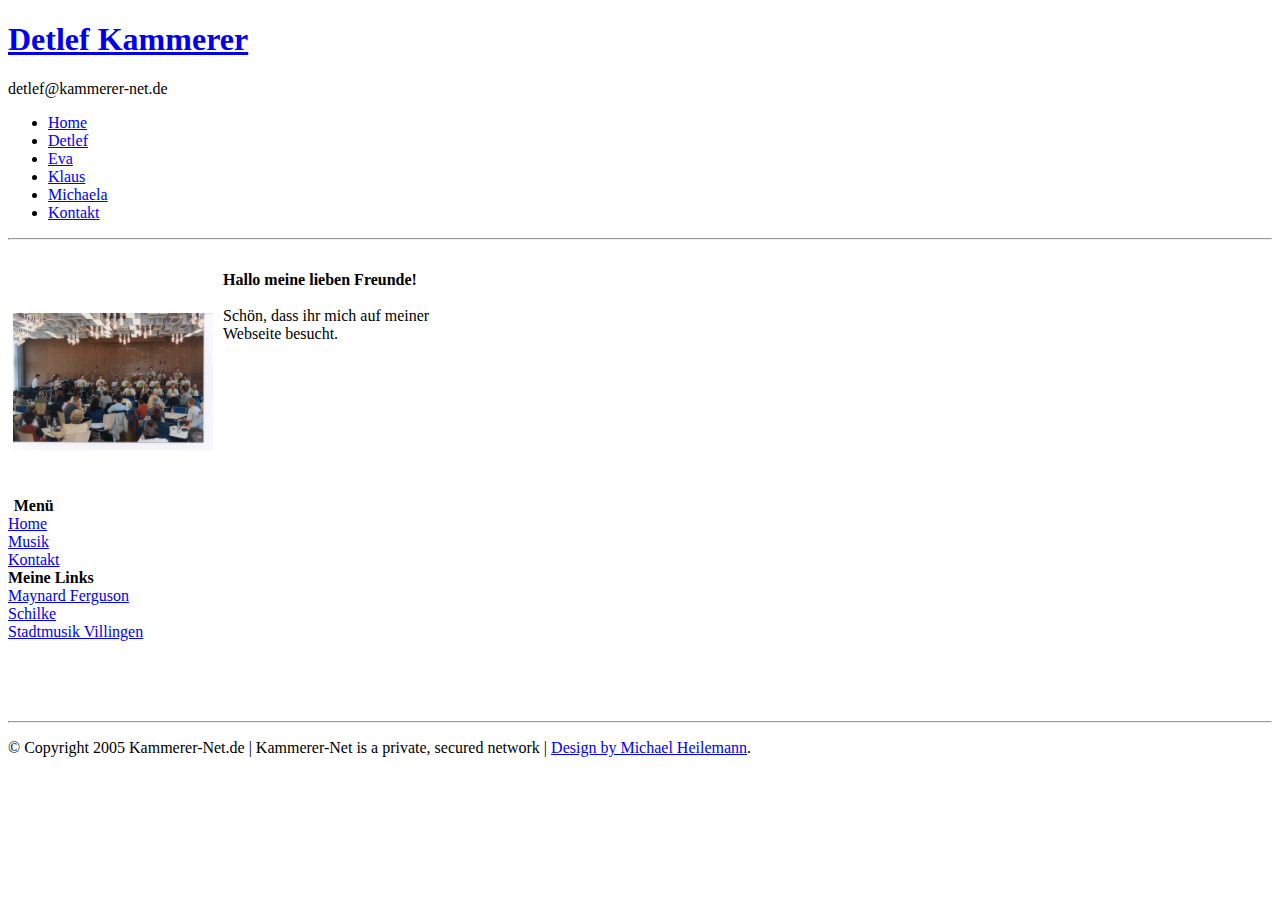
<file: bla/dk/index.htm>
<!DOCTYPE HTML PUBLIC "-//W3C//DTD HTML 4.01 Transitional//EN" "http://www.w3.org/TR/html4/loose.dtd">

<html>

<head>
  <title>Kammerer-Net.de - Home</title>

  <meta name="description" content="Kammerer-Net.de - connected everywhere" />
  <meta name="keywords" content="knet,kammerer,kammerer-net,detlef,eva,klaus,michaela" />
  <meta name="robots" content="index, follow" />
  <link rel="shortcut icon" href="https://www.kammerer-net.de/images/favicon.ico" />
  <meta http-equiv="Content-Type" content="text/html; charset=iso-8859-1" />
  <link rel="stylesheet" href="https://www.kammerer-net.de/css/dk_css.css" type="text/css" />
  <link rel="shortcut icon" href="https://www.kammerer-net.de/images/favicon.ico" />
</head>

<body id="div-home">

<div id="page" class="narrow">

<div id="header" onclick="location.href='https://www.kammerer-net.de';"

 style="cursor: pointer;">

<div id="headerimg">

<h1><a href="https://www.kammerer-net.de/" title="[K N E T]">Detlef

Kammerer</a></h1>

<div class="description">detlef@kammerer-net.de</div>

<div id="subheader">

<div id="navcontainer">

<ul id="navlist">

  <li class="active"><a href="https://www.kammerer-net.de/index.htm" onmouseover="setstatus('Home'); return true" onmouseout="setstatus('');return true" class="images">Home</a></li>
  <li><a href="https://www.kammerer-net.de/dk" onmouseover="setstatus('Detlef'); return true" onmouseout="setstatus('');return true" class="images" id="current">Detlef</a></li>
  <li><a href="https://www.kammerer-net.de/ek" onmouseover="setstatus('Eva'); return true" onmouseout="setstatus('');return true" class="images">Eva</a></li>
  <li><a href="https://www.kammerer-net.de/kk" onmouseover="setstatus('Klaus'); return true" onmouseout="setstatus('');return true" class="images">Klaus</a></li>
  <li><a href="https://www.kammerer-net.de/mk" onmouseover="setstatus('Michaela'); return true" onmouseout="setstatus('');return true" class="images">Michaela</a></li>
  <li><a href="https://www.kammerer-net.de/kontakt.htm" onmouseover="setstatus('Kontakt'); return true" onmouseout="setstatus('');return true" class="images">Kontakt</a></li>

</ul>

</div>
</div>
</div>
</div>

<hr />

<div id="content" class="narrowcolumn">

<table class="blog" cellpadding="0" cellspacing="0">

  <tbody>

    <tr>

      <td valign="top">

      <div><!-- Inhalt --> <br />

      <table style="width: 446px; height: 231px;" border="0"

 cellpadding="5" cellspacing="0">

        <tbody>

          <tr>

            <td><a href="18-2.jpg"><img

 style="border: 0px solid ; width: 200px; height: 137px;" alt="18-2"

 src="18-2.jpg" /></a><br />

            </td>

            <td valign="top"><b>Hallo meine lieben Freunde!</b><br />

            <br />

            <div style="text-align: left;">Sch&ouml;n, dass ihr mich

auf meiner Webseite besucht.<br />

            </div>

            </td>

          </tr>

        </tbody>

      </table>

      </div>

      </td>

    </tr>

  </tbody>

</table>

</div>

<div id="sidebar"><!-- 1 -->

<table class="moduletable" cellpadding="0" cellspacing="0">

  <tbody>

    <tr>

      <th valign="top">Men&uuml;</th>

    </tr>

    <tr>

      <td>

      <table border="0" cellpadding="0" cellspacing="0" width="100%">

        <tbody>

          <tr align="left">

            <td><a href="index.htm" class="mainlevel" id="active_menu">Home</a></td>

          </tr>

          <tr align="left">

            <td><a href="musik.htm" class="mainlevel" id="active_menu">Musik</a></td>

          </tr>

          <tr align="left">

            <td><a href="kontakt.htm" class="mainlevel">Kontakt</a></td>

          </tr>

        </tbody>

      </table>

      </td>

    </tr>

  </tbody>

</table>

<table class="moduletable" cellpadding="0" cellspacing="0">

  <tbody>

    <tr>

      <th valign="top">Meine Links</th>

    </tr>

  </tbody>

</table>

<table border="0" cellpadding="0" cellspacing="0" width="100%">

  <tbody>

    <tr align="left">

      <td><a href="http://maynard.ferguson.net" target="_blank"

 class="mainlevel" id="active_menu">Maynard Ferguson</a></td>

    </tr>

    <tr align="left">

      <td><a href="http://www.schilkemusic.com" target="_blank"

 class="mainlevel">Schilke</a></td>

    </tr>

    <tr align="left">

      <td><a href="http://www.stadtmusik-villingen.de" target="_blank"

 class="mainlevel" id="active_menu">Stadtmusik Villingen</a></td>

    </tr>

  </tbody>

</table>

<br />
<br />
<br />
<br />
</div>

<hr />

<div id="footer">

<p>&copy; Copyright 2005 Kammerer-Net.de | Kammerer-Net is a private,

secured network | <a href="http://binarybonsai.com/kubrick/">Design by

Michael Heilemann</a>.</p>

</div>

</div>

</body>

</html>
</file>
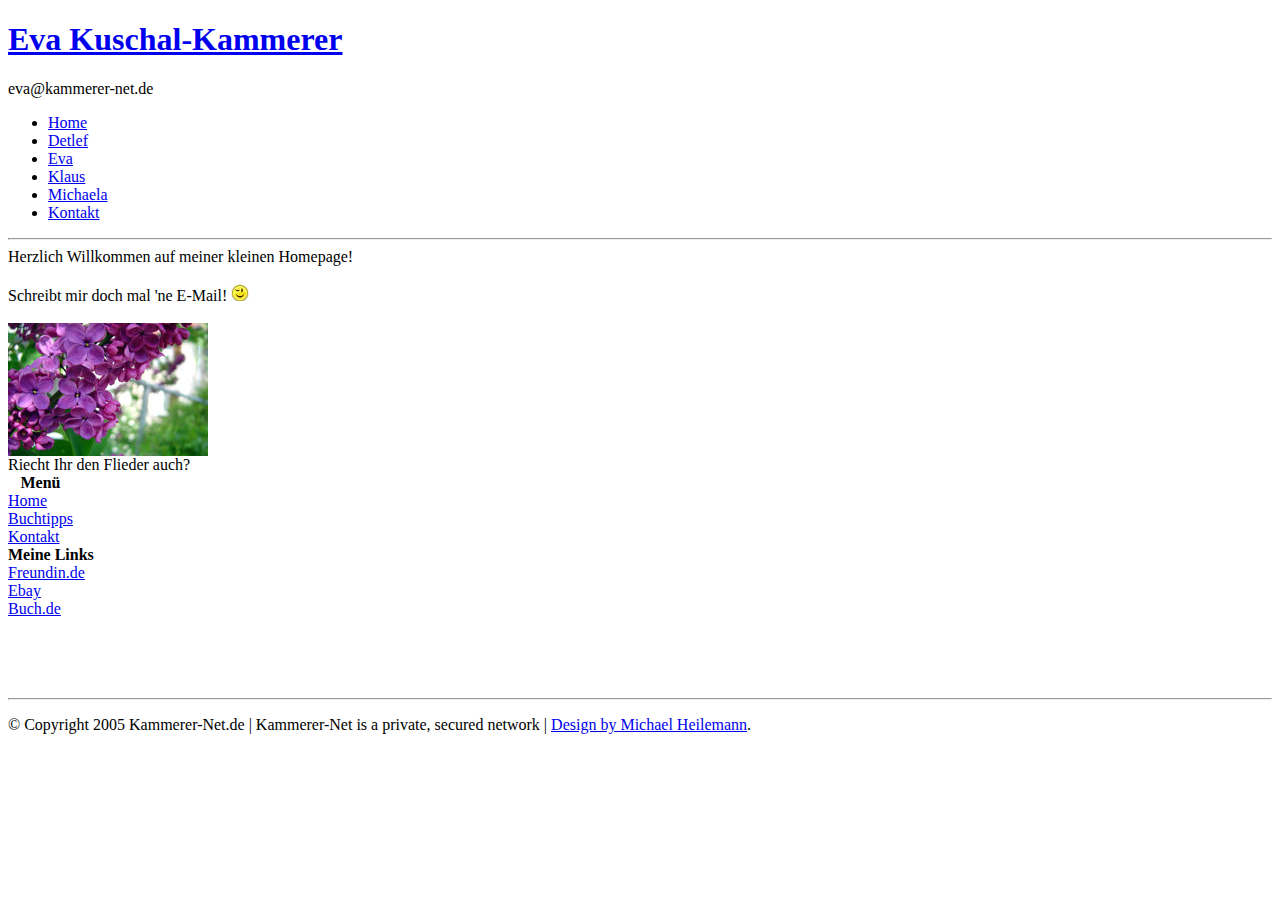
<file: bla/ek/index.htm>
<!DOCTYPE HTML PUBLIC "-//W3C//DTD HTML 4.01 Transitional//EN" "http://www.w3.org/TR/html4/loose.dtd">



<html>

<head>

<title>Kammerer-Net.de - Home</title>



<meta name="description" content="Kammerer-Net.de - connected everywhere">

<meta name="keywords" content="knet,kammerer,kammerer-net,detlef,eva,klaus,michaela">

<meta name="robots" content="index, follow">

<link rel="shortcut icon" href="https://www.kammerer-net.de/images/favicon.ico">

<meta http-equiv="Content-Type" content="text/html; charset=iso-8859-1">

<link rel="stylesheet" href="https://www.kammerer-net.de/css/ek_css.css" type="text/css">

<link rel="shortcut icon" href="https://www.kammerer-net.de/images/favicon.ico">

</head>



<body id="body-home">

<div id="page" class="narrow">



<div id="header" onclick="location.href='https://www.kammerer-net.de';" style="cursor: pointer;">

<div id="headerimg">



<h1><a href="https://www.kammerer-net.de/" title="[K N E T]">Eva Kuschal-Kammerer</a></h1>

<div class="description">eva@kammerer-net.de</div>

<div id="subheader">

<div id="navcontainer">

<ul id="navlist">

<li class="active"><a href="https://www.kammerer-net.de/index.htm" onmouseover="setstatus('Home'); return true" onmouseout="setstatus('');return true" class="images">Home</a></li>



<li><a href="https://www.kammerer-net.de/dk" onmouseover="setstatus('Detlef'); return true" onmouseout="setstatus('');return true" class="images">Detlef</a></li>



<li><a href="https://www.kammerer-net.de/ek" onmouseover="setstatus('Eva'); return true" onmouseout="setstatus('');return true" class="images" id="current">Eva</a></li>



<li><a href="https://www.kammerer-net.de/kk" onmouseover="setstatus('Klaus'); return true" onmouseout="setstatus('');return true" class="images">Klaus</a></li>



<li><a href="https://www.kammerer-net.de/mk" onmouseover="setstatus('Michaela'); return true" onmouseout="setstatus('');return true" class="images">Michaela</a></li>



<li><a href="https://www.kammerer-net.de/kontakt.htm" onmouseover="setstatus('Kontakt'); return true" onmouseout="setstatus('');return true" class="images">Kontakt</a></li>



</ul>

</div>

</div>

</div>

</div>



<hr>



<div id="content" class="narrowcolumn">



<table class="blog" cellpadding="0" cellspacing="0"><tbody><tr><td valign="top"><div>



<!-- 01-05.htm

<table class="contentpaneopen">

<tbody><tr>

<td class="contentheading" width="100%">Neues Design</td>

</tr>

</tbody></table>

<table class="contentpaneopen"><tbody>

<tr>

<td colspan="2" class="createdate" valign="top">Montag, 21. März 2005</td>

</tr>

<tr>

<td colspan="2" valign="top">Endlich ist das neue KNET-Design veröffentlicht!<br></td>

</tr>

<tr>

<td colspan="2" align="left">

<a href="../nachrichten/01-05.htm" class="readon">mehr &#8230;</a></td>

</tr>

</tbody></table>

01-05.htm -->



Herzlich Willkommen auf meiner kleinen Homepage!<br><br>

Schreibt mir doch mal 'ne E-Mail!&nbsp;<img src="smiley.jpg" border="0">

<br><br>

<img src="flder.jpg" border="0"><br>Riecht Ihr den Flieder auch?



</div></td></tr></tbody></table>

</div>





<!-- Sidebar -->





<div id="sidebar">



<div id="subnavcontainer">

</div>





<!-- 1 -->



<table class="moduletable" cellpadding="0" cellspacing="0">

<tbody><tr><th valign="top">Men&uuml;</th>

</tr>



<tr>

<td>

<table border="0" cellpadding="0" cellspacing="0" width="100%">

<tbody>

<tr align="left"><td><a href="index.htm" class="mainlevel" id="active_menu">Home</a></td></tr>



<tr align="left"><td><a href="buchtipps.htm" class="mainlevel" id="active_menu">Buchtipps</a></td></tr>



<tr align="left"><td><a href="kontakt.htm" class="mainlevel">Kontakt</a></td></tr>



</tbody></table></td>

</tr>

</tbody></table>


<table class="moduletable" cellpadding="0" cellspacing="0">

<tbody><tr><th valign="top">Meine Links</th>

</tr>

<table border="0" cellpadding="0" cellspacing="0" width="100%">

<tbody>

<tr align="left"><td><a href="http://www.freundin.de" class="mainlevel" id="active_menu">Freundin.de</a></td></tr>



<tr align="left"><td><a href="http://www.ebay.de" class="mainlevel">Ebay</a></td></tr>



<tr align="left"><td><a href="http://www.buch.de" class="mainlevel">Buch.de</a></td></tr>

</tbody></table>

</tbody></table>



<br><br><br><br>




</div>

<hr>

<div id="footer">

<p>&copy; Copyright 2005 Kammerer-Net.de | Kammerer-Net is a private, secured network | <a href="http://binarybonsai.com/kubrick/">Design by Michael Heilemann</a>.</p>

</div>

</div>

</body></html>
</file>
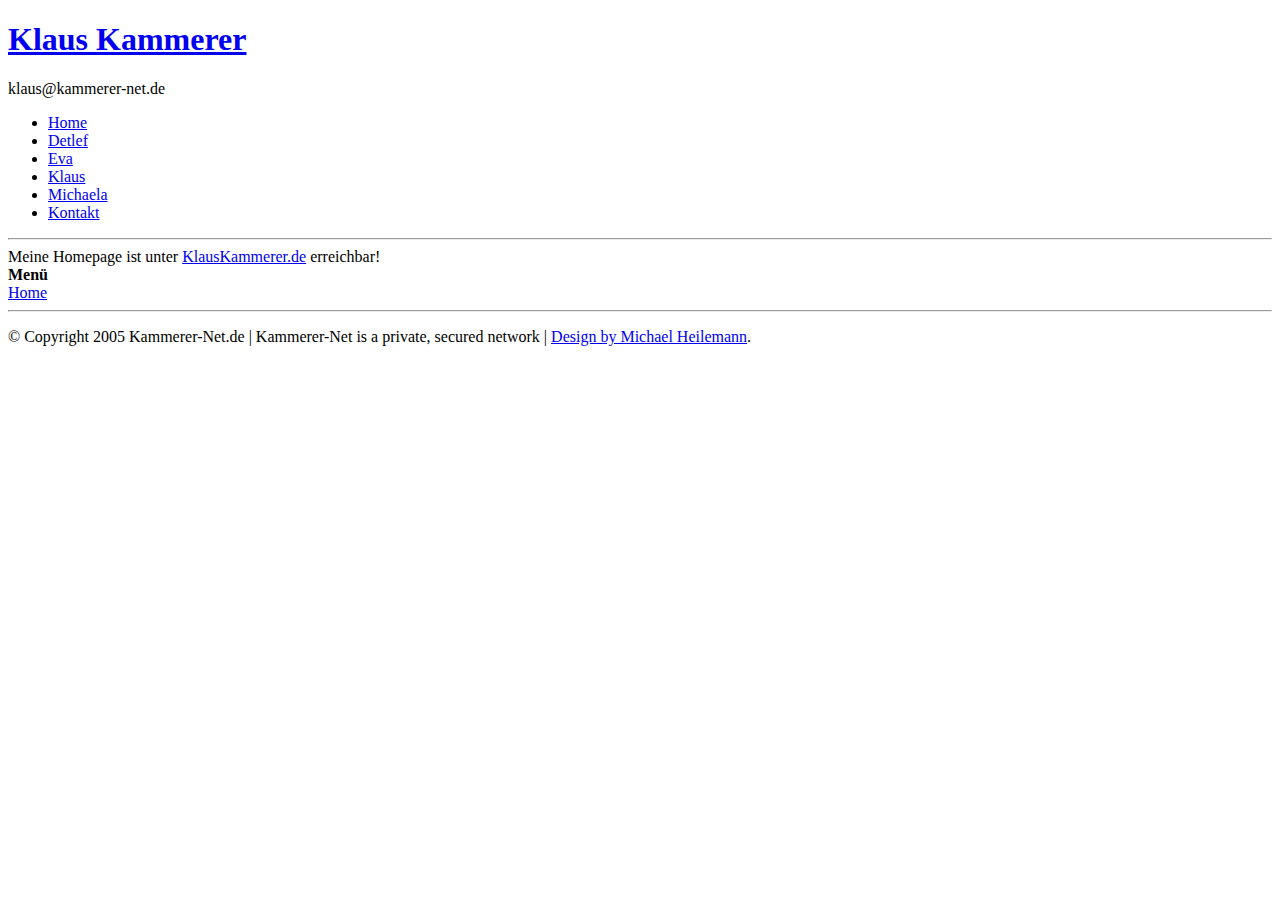
<file: bla/kk/index.htm>
<!DOCTYPE HTML PUBLIC "-//W3C//DTD HTML 4.01 Transitional//EN" "http://www.w3.org/TR/html4/loose.dtd">

<html>
<head>
<title>Klaus.Kammerer-Net.de - Home</title>

<meta name="description" content="Kammerer-Net.de - connected everywhere">
<meta name="keywords" content="knet,kammerer,kammerer-net,detlef,eva,klaus,michaela">
<meta name="robots" content="index, follow">
<link rel="shortcut icon" href="https://www.kammerer-net.de/images/favicon.ico">
<meta http-equiv="Content-Type" content="text/html; charset=iso-8859-1">
<link rel="stylesheet" href="https://www.kammerer-net.de/css/kk_css.css" type="text/css">
<link rel="shortcut icon" href="https://www.kammerer-net.de/images/favicon.ico">
</head>

<body id="body-home">
<div id="page" class="narrow">

<div id="header" onclick="location.href='https://www.kammerer-net.de';" style="cursor: pointer;">
<div id="headerimg">

<h1><a href="https://www.kammerer-net.de/" title="[K N E T]">Klaus Kammerer</a></h1>
<div class="description">klaus@kammerer-net.de</div>
<div id="subheader">
<div id="navcontainer">
<ul id="navlist">
<li class="active"><a href="https://www.kammerer-net.de/index.htm" onmouseover="setstatus('Home'); return true" onmouseout="setstatus('');return true" class="images">Home</a></li>

<li><a href="https://www.kammerer-net.de/dk" onmouseover="setstatus('Detlef'); return true" onmouseout="setstatus('');return true" class="images">Detlef</a></li>

<li><a href="https://www.kammerer-net.de/ek" onmouseover="setstatus('Eva'); return true" onmouseout="setstatus('');return true" class="images">Eva</a></li>

<li><a href="https://www.kammerer-net.de/kk" onmouseover="setstatus('Klaus'); return true" onmouseout="setstatus('');return true" class="images" id="current">Klaus</a></li>

<li><a href="https://www.kammerer-net.de/mk" onmouseover="setstatus('Michaela'); return true" onmouseout="setstatus('');return true" class="images">Michaela</a></li>

<li><a href="https://www.kammerer-net.de/kontakt.htm" onmouseover="setstatus('Kontakt'); return true" onmouseout="setstatus('');return true" class="images">Kontakt</a></li>

</ul>
</div>
</div>
</div>
</div>

<hr>

<div id="content" class="narrowcolumn">

<table class="blog" cellpadding="0" cellspacing="0"><tbody><tr><td valign="top"><div>

Meine Homepage ist unter <a href="http://www.klauskammerer.de">KlausKammerer.de</a> erreichbar!<br>
</div></td></tr></tbody></table>
</div>


<!-- Sidebar -->


<div id="sidebar">

<div id="subnavcontainer">
</div>


<!-- 1 -->

<table class="moduletable" cellpadding="0" cellspacing="0">
<tbody><tr><th valign="top">Men&uuml;</th>
</tr>

<tr>
<td>
<table border="0" cellpadding="0" cellspacing="0" width="100%">
<tbody>
<tr align="left"><td><a href="index.htm" class="mainlevel" id="active_menu">Home</a></td></tr>
</tbody></table></td>
</tr>
</tbody></table>

</div>
<hr>
<div id="footer">
<p>&copy; Copyright 2005 Kammerer-Net.de | Kammerer-Net is a private, secured network | <a href="http://binarybonsai.com/kubrick/">Design by Michael Heilemann</a>.</p>
</div>
</div>
</body></html>
</file>
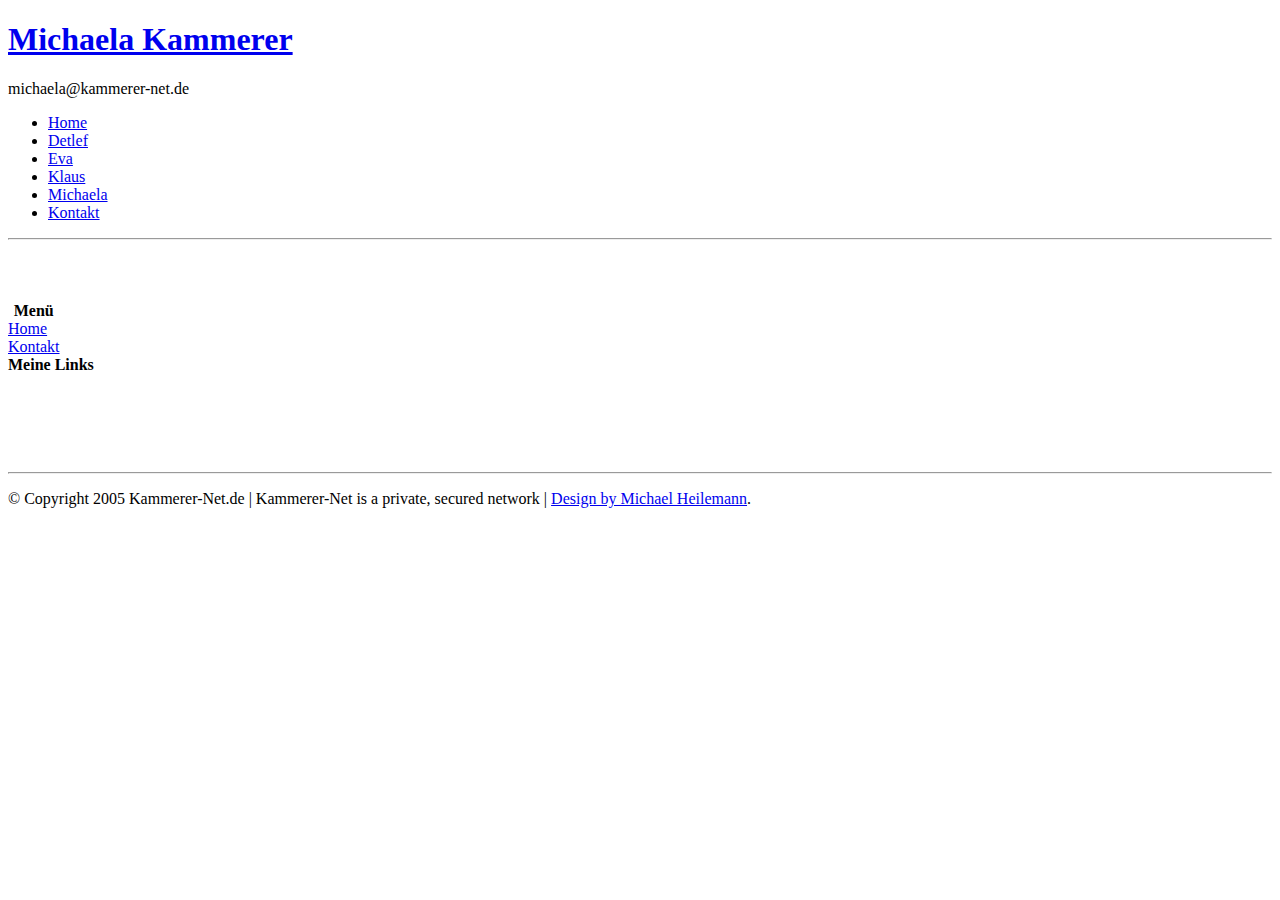
<file: bla/mk/index.htm>
<!DOCTYPE HTML PUBLIC "-//W3C//DTD HTML 4.01 Transitional//EN" "http://www.w3.org/TR/html4/loose.dtd">



<html>

<head>

<title>Michaela.Kammerer-Net.de - Home</title>



<meta name="description" content="Kammerer-Net.de - connected everywhere">

<meta name="keywords" content="knet,kammerer,kammerer-net,detlef,eva,klaus,michaela">

<meta name="robots" content="index, follow">

<link rel="shortcut icon" href="https://www.kammerer-net.de/images/favicon.ico">

<meta http-equiv="Content-Type" content="text/html; charset=iso-8859-1">

<link rel="stylesheet" href="https://www.kammerer-net.de/css/mk_css.css" type="text/css">

<link rel="shortcut icon" href="https://www.kammerer-net.de/images/favicon.ico">

</head>



<body id="body-home">

<div id="page" class="narrow">



<div id="header" onclick="location.href='https://www.kammerer-net.de';" style="cursor: pointer;">

<div id="headerimg">



<h1><a href="https://www.kammerer-net.de/" title="[K N E T]">Michaela Kammerer</a></h1>

<div class="description">michaela@kammerer-net.de</div>

<div id="subheader">

<div id="navcontainer">

<ul id="navlist">

<li><a href="https://www.kammerer-net.de/index.htm" onmouseover="setstatus('Home'); return true" onmouseout="setstatus('');return true" class="images">Home</a></li>



<li><a href="https://www.kammerer-net.de/dk" onmouseover="setstatus('Detlef'); return true" onmouseout="setstatus('');return true" class="images">Detlef</a></li>



<li><a href="https://www.kammerer-net.de/ek" onmouseover="setstatus('Eva'); return true" onmouseout="setstatus('');return true" class="images">Eva</a></li>



<li><a href="https://www.kammerer-net.de/kk" onmouseover="setstatus('Klaus'); return true" onmouseout="setstatus('');return true" class="images">Klaus</a></li>



<li class="active"><a href="https://www.kammerer-net.de/mk" onmouseover="setstatus('Michaela'); return true" onmouseout="setstatus('');return true" class="images" id="current">Michaela</a></li>



<li><a href="https://www.kammerer-net.de/kontakt.htm" onmouseover="setstatus('Kontakt'); return true" onmouseout="setstatus('');return true" class="images">Kontakt</a></li>



</ul>

</div>

</div>

</div>

</div>



<hr>



<div id="content" class="narrowcolumn">



<table class="blog" cellpadding="0" cellspacing="0"><tbody><tr><td valign="top"><div>

<br />

<br><br>

</div></td></tr></tbody></table>

</div>





<!-- Sidebar -->





<div id="sidebar">



<div id="subnavcontainer">

</div>





<!-- 1 -->



<table class="moduletable" cellpadding="0" cellspacing="0">

<tbody><tr><th valign="top">Men&uuml;</th>

</tr>



<tr>

<td>

<table border="0" cellpadding="0" cellspacing="0" width="100%">

<tbody>

<tr align="left"><td><a href="index.htm" class="mainlevel" id="active_menu">Home</a></td></tr>



<tr align="left"><td><a href="kontakt.htm" class="mainlevel">Kontakt</a></td></tr>



</tbody></table></td>

</tr>

</tbody></table>


<table class="moduletable" cellpadding="0" cellspacing="0">

<tbody><tr><th valign="top">Meine Links</th>

</tr>

<table border="0" cellpadding="0" cellspacing="0" width="100%">

<tbody>

<tr align="left"><td>&nbsp;</td></tr>



</tbody></table>

</tbody></table>



<br><br><br><br>

</div>

<hr>

<div id="footer">

<p>&copy; Copyright 2005 Kammerer-Net.de | Kammerer-Net is a private, secured network | <a href="http://binarybonsai.com/kubrick/">Design by Michael Heilemann</a>.</p>

</div>

</div>

</body></html>
</file>
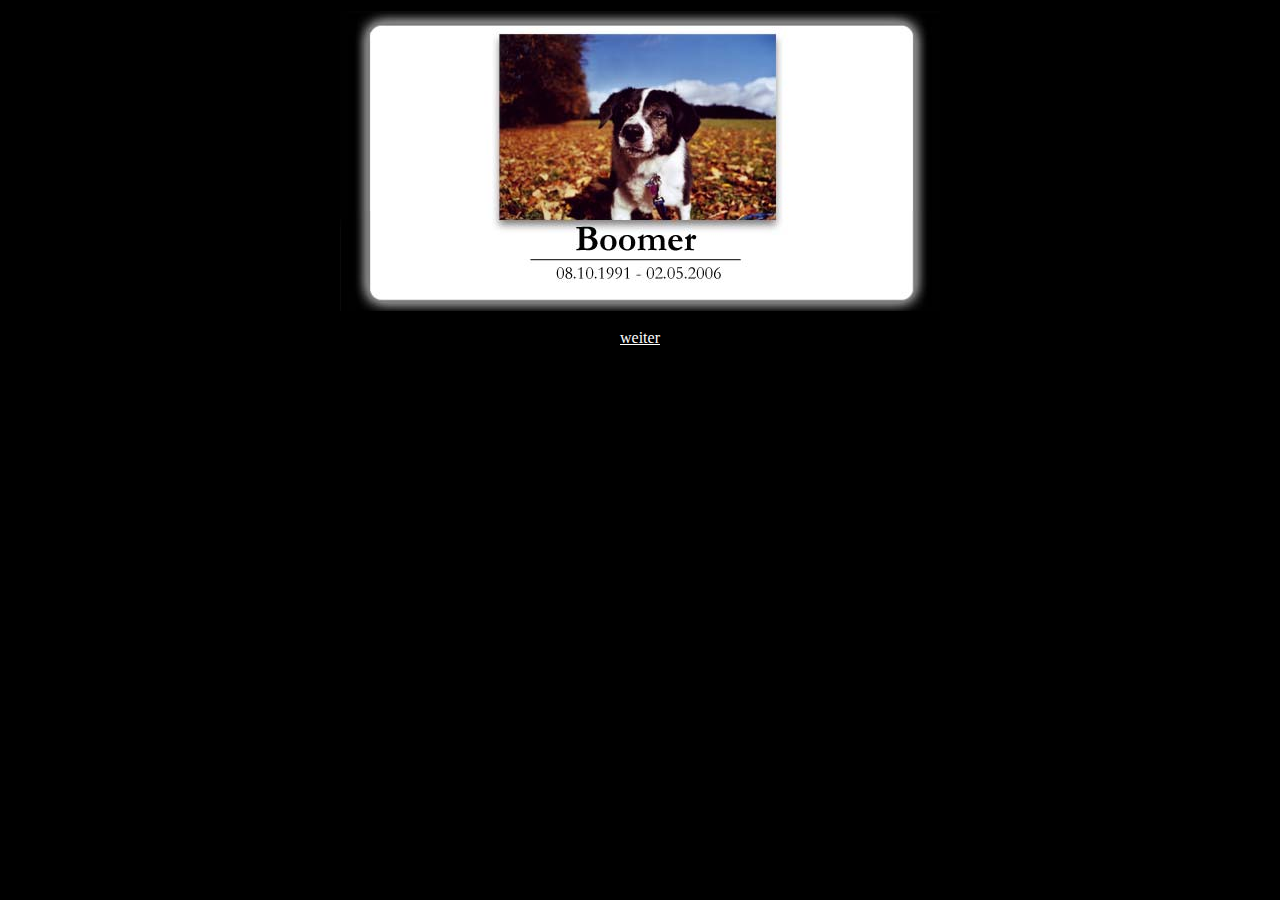
<file: bla/index_old.htm>
<!DOCTYPE HTML PUBLIC "-//W3C//DTD HTML 4.01 Transitional//EN" "http://www.w3.org/TR/html4/loose.dtd">
<html>
<head>
	<title>Kammerer-Net.de - Boomer</title>
	<meta http-equiv="Content-Type" content="text/html; charset=iso-8859-1">
</head>
<body bgcolor="#000000" text="#FFFFFF" link="#FFFFFF" vlink="#FFFFFF" alink="#FFFFFF">
<table width="100%" border="0">
<tr>
<td align="center" valign="middle"><img src="boomer.jpg" border="0" alt="Boomer"><br><br><a href="index.htm">weiter</a></td>
</tr>
</table>
</body>
</html>
</file>
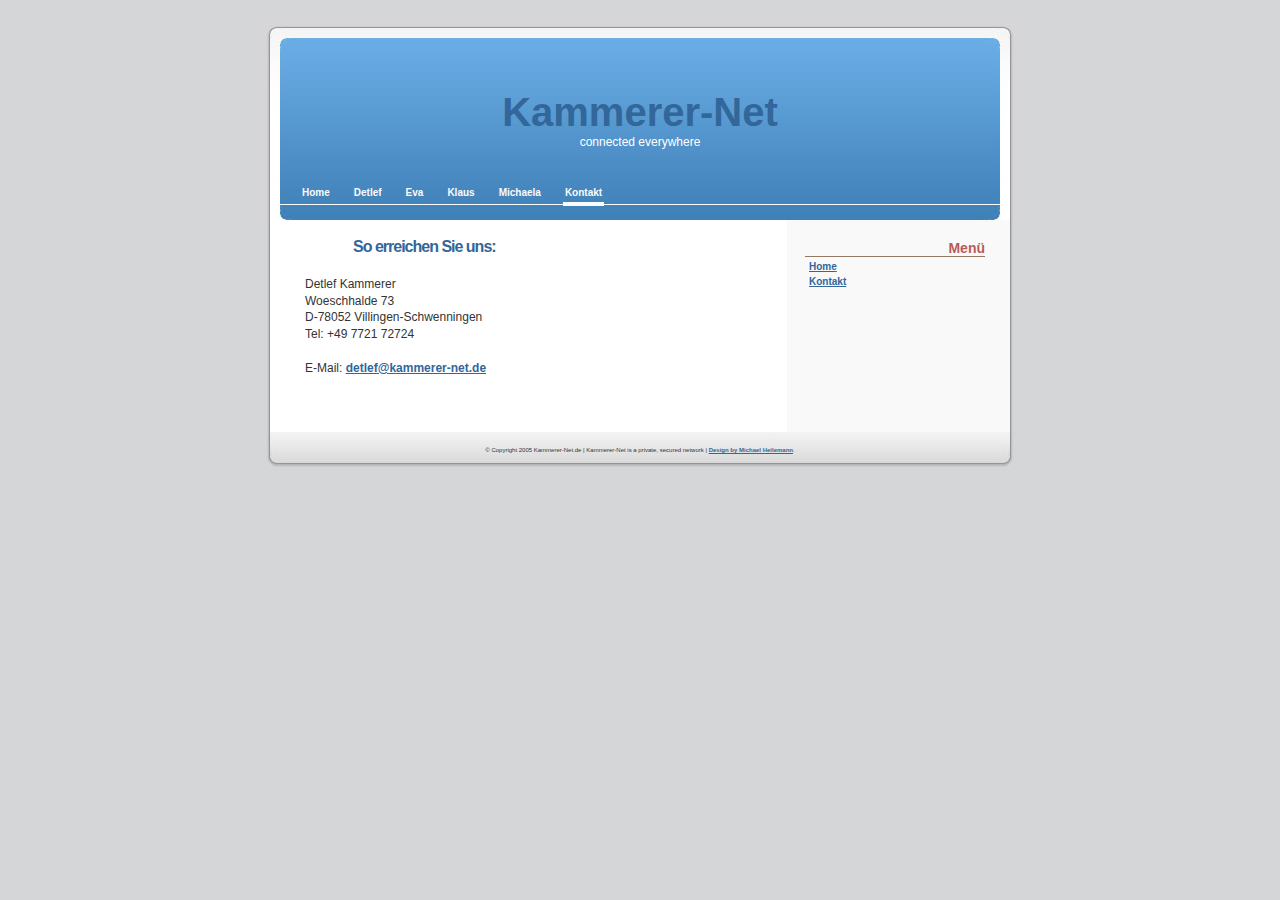
<file: bla/kontakt.htm>
<!DOCTYPE HTML PUBLIC "-//W3C//DTD HTML 4.01 Transitional//EN" "http://www.w3.org/TR/html4/loose.dtd">

<html>
<head>
<title>Kammerer-Net.de - Kontakt</title>

<meta name="description" content="Kammerer-Net.de - connected everywhere">
<meta name="keywords" content="knet,kammerer,kammerer-net,detlef,eva,klaus,michaela">
<meta name="robots" content="index, follow">
<link rel="shortcut icon" href="images/favicon.ico">
<meta http-equiv="Content-Type" content="text/html; charset=iso-8859-1">
<link rel="stylesheet" href="css/root_css.css" type="text/css">
<link rel="shortcut icon" href="images/favicon.ico">
</head>

<body id="body-home">
<div id="page" class="narrow">

<div id="header" onclick="location.href='http://www.kammerer-net.de';" style="cursor: pointer;">
<div id="headerimg">

<h1><a href="http://www.kammerer-net.de/" title="[K N E T]">Kammerer-Net</a></h1>
<div class="description">connected everywhere</div>
<div id="subheader">
<div id="navcontainer">
<ul id="navlist">
<li class="active"><a href="index.htm" onmouseover="setstatus('Home'); return true" onmouseout="setstatus('');return true" class="images">Home</a></li>
<li><a href="http://www.kammerer-net.de/dk" onmouseover="setstatus('Detlef'); return true" onmouseout="setstatus('');return true" class="images">Detlef</a></li>
<li><a href="http://www.kammerer-net.de/ek" onmouseover="setstatus('Eva'); return true" onmouseout="setstatus('');return true" class="images">Eva</a></li>
<li><a href="http://www.kammerer-net.de/kk" onmouseover="setstatus('Klaus'); return true" onmouseout="setstatus('');return true" class="images">Klaus</a></li>
<li><a href="http://www.kammerer-net.de/mk" onmouseover="setstatus('Michaela'); return true" onmouseout="setstatus('');return true" class="images">Michaela</a></li>
<li><a href="kontakt.htm" onmouseover="setstatus('Kontakt'); return true" onmouseout="setstatus('');return true" class="images" id="current">Kontakt</a></li>

</ul>
</div>
</div>
</div>
</div>

<hr>

<div id="content" class="narrowcolumn">

<table class="blog" cellpadding="0" cellspacing="0">
<tbody><tr><td valign="top"><div>

<table class="contentpaneopen">
<tbody><tr>
<td class="contentheading" width="100%">So erreichen Sie uns:</td>
</tr>
</tbody></table>
</td></tr><tr><td valign="top"><br>

Detlef Kammerer<br>
Woeschhalde 73<br>
D-78052 Villingen-Schwenningen<br>
Tel: +49 7721 72724<br><br>

E-Mail: <script type="text/javascript">
<!--
var xname = "detlef";
var xendung = "kammerer-net.de";
document.write('\<a href=\"mailto:' + xname + '@' + xendung + '">');
document.write(xname + '@' + xendung + '</a>');
//-->
</script>

</div></td></tr></tbody></table>
</div>


<!-- Sidebar -->


<div id="sidebar">

<div id="subnavcontainer">
</div>


<!-- 1 -->

<table class="moduletable" cellpadding="0" cellspacing="0">
<tbody><tr><th valign="top">Men&uuml;</th>
</tr>

<tr>
<td>
<table border="0" cellpadding="0" cellspacing="0" width="100%">
<tbody>
<tr align="left"><td><a href="index.htm" class="mainlevel" id="active_menu">Home</a></td></tr>

<tr align="left"><td><a href="kontakt.htm" class="mainlevel">Kontakt</a></td></tr>

</tbody></table></td>
</tr>
</tbody></table>

<br><br><br><br><br><br><br>

<br><br><br><br>

</div>
<hr>
<div id="footer">
<p>&copy; Copyright 2005 Kammerer-Net.de | Kammerer-Net is a private, secured network | <a href="http://binarybonsai.com/kubrick/">Design by Michael Heilemann</a>.</p>
</div>
</div>
</body></html>
</file>
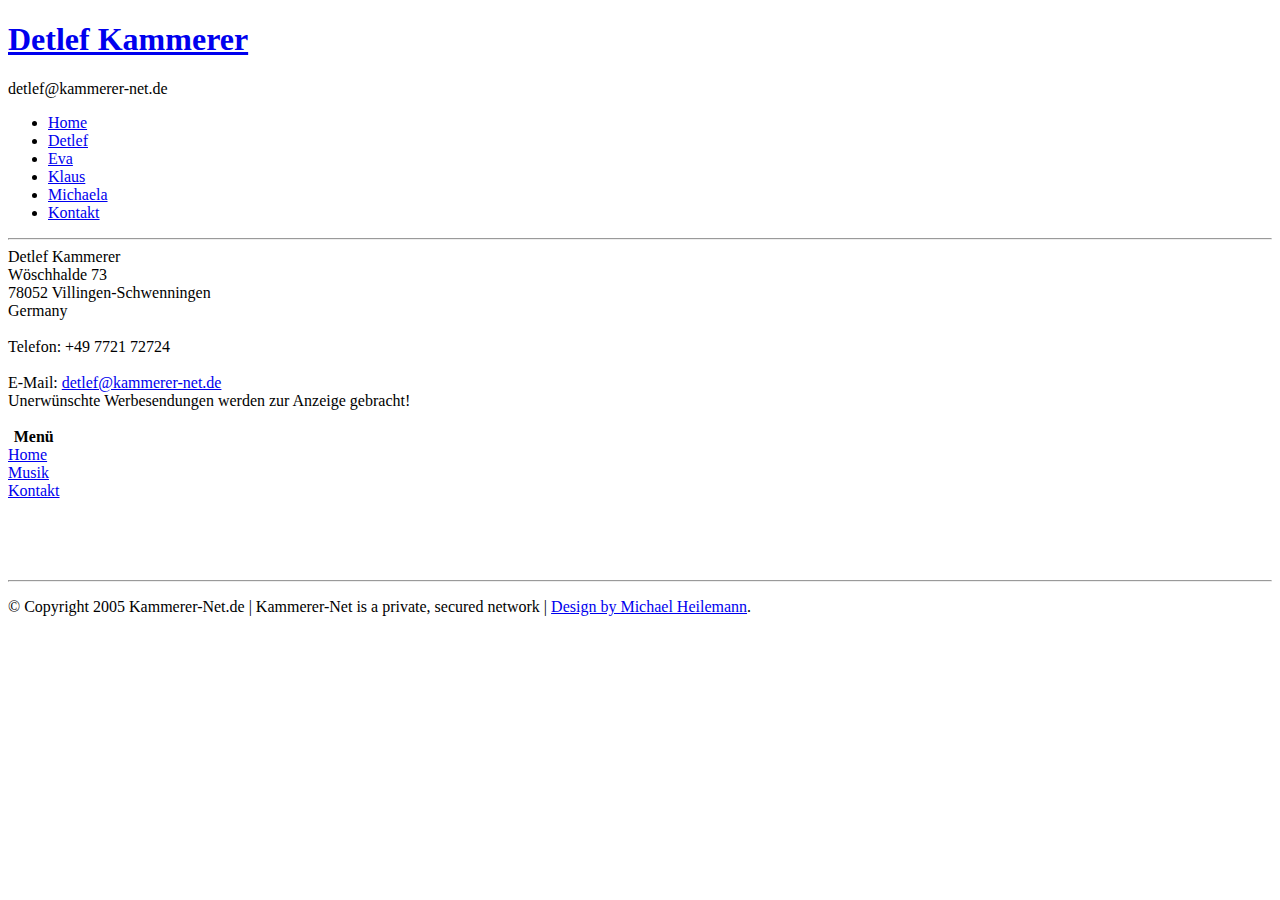
<file: bla/dk/kontakt.htm>
<!DOCTYPE HTML PUBLIC "-//W3C//DTD HTML 4.01 Transitional//EN" "http://www.w3.org/TR/html4/loose.dtd">

<html>
<head>
<title>Kammerer-Net.de - Home</title>

<meta name="description" content="Kammerer-Net.de - connected everywhere">
<meta name="keywords" content="knet,kammerer,kammerer-net,detlef,eva,klaus,michaela">
<meta name="robots" content="index, follow">
<link rel="shortcut icon" href="https://www.kammerer-net.de/images/favicon.ico">
<meta http-equiv="Content-Type" content="text/html; charset=iso-8859-1">
<link rel="stylesheet" href="https://www.kammerer-net.de/css/dk_css.css" type="text/css">
<link rel="shortcut icon" href="https://www.kammerer-net.de/images/favicon.ico">
</head>

<body id="body-home">
<div id="page" class="narrow">

<div id="header" onclick="location.href='https://www.kammerer-net.de';" style="cursor: pointer;">
<div id="headerimg">

<h1><a href="https://www.kammerer-net.de/" title="[K N E T]">Detlef Kammerer</a></h1>
<div class="description">detlef@kammerer-net.de</div>
<div id="subheader">
<div id="navcontainer">
<ul id="navlist">
<li class="active"><a href="https://www.kammerer-net.de/index.htm" onmouseover="setstatus('Home'); return true" onmouseout="setstatus('');return true" class="images">Home</a></li>

<li><a href="https://www.kammerer-net.de/dk" onmouseover="setstatus('Detlef'); return true" onmouseout="setstatus('');return true" class="images" id="current">Detlef</a></li>

<li><a href="https://www.kammerer-net.de/ek" onmouseover="setstatus('Eva'); return true" onmouseout="setstatus('');return true" class="images">Eva</a></li>

<li><a href="https://www.kammerer-net.de/kk" onmouseover="setstatus('Klaus'); return true" onmouseout="setstatus('');return true" class="images">Klaus</a></li>

<li><a href="https://www.kammerer-net.de/mk" onmouseover="setstatus('Michaela'); return true" onmouseout="setstatus('');return true" class="images">Michaela</a></li>

<li><a href="https://www.kammerer-net.de/kontakt.htm" onmouseover="setstatus('Kontakt'); return true" onmouseout="setstatus('');return true" class="images">Kontakt</a></li>

</ul>
</div>
</div>
</div>
</div>

<hr>

<div id="content" class="narrowcolumn">

<table class="blog" cellpadding="0" cellspacing="0"><tbody><tr><td valign="top"><div>

Detlef Kammerer<br>
W&ouml;schhalde 73<br>
78052 Villingen-Schwenningen<br>
Germany<br><br>

Telefon: +49 7721 72724<br><br>
E-Mail: <script type="text/javascript">
<!--
var xname = "detlef";
var xendung = "kammerer-net.de";
document.write('\<a href=\"mailto:' + xname + '@' + xendung + '">');
document.write(xname + '@' + xendung + '</a>');
//-->
</script><br>

Unerw&uuml;nschte Werbesendungen werden zur Anzeige gebracht!<br><br>

</div></td></tr></tbody></table>
</div>


<!-- Sidebar -->


<div id="sidebar">

<div id="subnavcontainer">
</div>


<!-- 1 -->

<table class="moduletable" cellpadding="0" cellspacing="0">
<tbody><tr><th valign="top">Men&uuml;</th>
</tr>

<tr>
<td>
<table border="0" cellpadding="0" cellspacing="0" width="100%">
<tbody>
<tr align="left"><td><a href="index.htm" class="mainlevel" id="active_menu">Home</a></td></tr>

<tr align="left"><td><a href="musik.htm" class="mainlevel" id="active_menu">Musik</a></td></tr>

<tr align="left"><td><a href="kontakt.htm" class="mainlevel">Kontakt</a></td></tr>

</tbody></table></td>
</tr>
</tbody></table>

<br><br><br><br>

</div>
<hr>
<div id="footer">
<p>&copy; Copyright 2005 Kammerer-Net.de | Kammerer-Net is a private, secured network | <a href="http://binarybonsai.com/kubrick/">Design by Michael Heilemann</a>.</p>
</div>
</div>
</body></html>
</file>
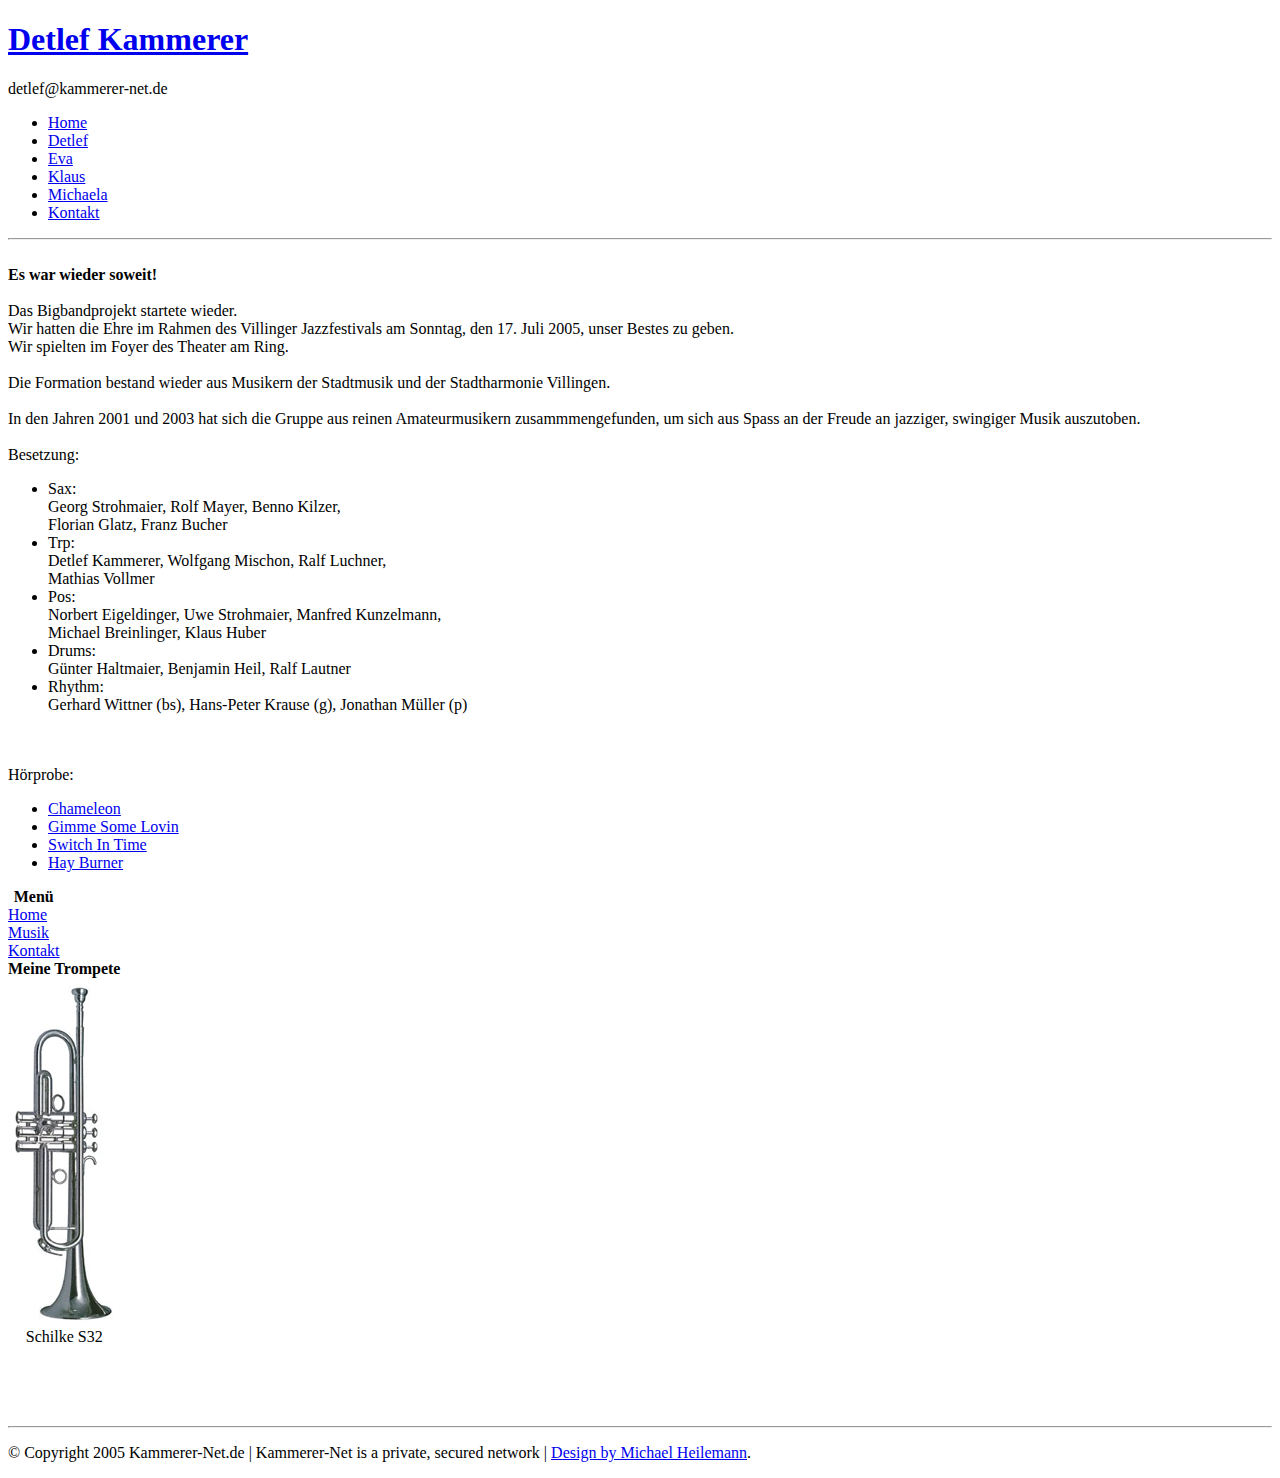
<file: bla/dk/musik.htm>
<!DOCTYPE HTML PUBLIC "-//W3C//DTD HTML 4.01 Transitional//EN" "http://www.w3.org/TR/html4/loose.dtd">

<html>

<head>

  <title>Detlef.Kammerer-Net.de - Musik</title>

  <meta name="description"

 content="Kammerer-Net.de - connected everywhere" />

  <meta name="keywords"

 content="knet,kammerer,kammerer-net,detlef,eva,klaus,michaela" />

  <meta name="robots" content="index, follow" />

  <link rel="shortcut icon"

 href="https://www.kammerer-net.de/images/favicon.ico" />

  <meta http-equiv="Content-Type"

 content="text/html; charset=iso-8859-1" />

  <link rel="stylesheet"

 href="https://www.kammerer-net.de/css/dk_css.css" type="text/css" />

  <link rel="shortcut icon"

 href="https://www.kammerer-net.de/images/favicon.ico" />

</head>

<body id="div-home">

<div id="page" class="narrow">

<div id="header" onclick="location.href='https://www.kammerer-net.de';"

 style="cursor: pointer;">

<div id="headerimg">

<h1><a href="https://www.kammerer-net.de/" title="[K N E T]">Detlef

Kammerer</a></h1>

<div class="description">detlef@kammerer-net.de</div>

<div id="subheader">

<div id="navcontainer">

<ul id="navlist">

  <li class="active"><a href="https://www.kammerer-net.de/index.htm"

 onmouseover="setstatus('Home'); return true"

 onmouseout="setstatus('');return true" class="images">Home</a></li>

  <li><a href="http://detlef.kammerer-net.de"

 onmouseover="setstatus('Detlef'); return true"

 onmouseout="setstatus('');return true" class="images" id="current">Detlef</a></li>

  <li><a href="http://eva.kammerer-net.de"

 onmouseover="setstatus('Eva'); return true"

 onmouseout="setstatus('');return true" class="images">Eva</a></li>

  <li><a href="http://klaus.kammerer-net.de"

 onmouseover="setstatus('Klaus'); return true"

 onmouseout="setstatus('');return true" class="images">Klaus</a></li>

  <li><a href="http://michaela.kammerer-net.de"

 onmouseover="setstatus('Michaela'); return true"

 onmouseout="setstatus('');return true" class="images">Michaela</a></li>

  <li><a href="https://www.kammerer-net.de/kontakt.htm"

 onmouseover="setstatus('Kontakt'); return true"

 onmouseout="setstatus('');return true" class="images">Kontakt</a></li>

</ul>

</div>

</div>

</div>

</div>

<hr />

<div id="content" class="narrowcolumn">

<table class="blog" cellpadding="0" cellspacing="0">

  <tbody>

    <tr>

      <td valign="top">

      <div><!-- Inhalt --><br />

      <b>Es war wieder soweit!</b><br />

      <br />

Das Bigbandprojekt startete wieder.<br />

Wir hatten die Ehre im Rahmen des Villinger Jazzfestivals am Sonntag,

den 17. Juli 2005, unser Bestes zu geben.<br />

Wir spielten im Foyer des Theater am Ring.<br />

      <br />

Die Formation bestand wieder aus Musikern der Stadtmusik und der

Stadtharmonie Villingen.<br />

      <br />

In den Jahren 2001 und 2003 hat sich die Gruppe aus reinen

Amateurmusikern zusammmengefunden, um sich aus Spass an der Freude an

jazziger, swingiger Musik auszutoben.<br />

      <br />

Besetzung:<br />

      <ul>

        <li>Sax:<br />

Georg Strohmaier, Rolf Mayer, Benno Kilzer,<br />

Florian Glatz, Franz Bucher</li>

        <li>Trp:<br />

Detlef Kammerer, Wolfgang Mischon, Ralf Luchner,<br />

Mathias Vollmer</li>

        <li>Pos:<br />

Norbert Eigeldinger, Uwe Strohmaier, Manfred Kunzelmann,<br />

Michael Breinlinger, Klaus Huber</li>

        <li>Drums:<br />

G&uuml;nter Haltmaier, Benjamin Heil, Ralf Lautner</li>

        <li>Rhythm:<br />

Gerhard Wittner (bs), Hans-Peter Krause (g), Jonathan M&uuml;ller (p)</li>

      </ul>

      <br />

      <br />

H&ouml;rprobe:

      <ul>

        <li><a href="chameleon.mp3">Chameleon</a></li>

        <li><a href="gimme.mp3">Gimme Some Lovin</a></li>

        <li><a href="switch.mp3">Switch In Time</a></li>

        <li><a href="burner.mp3">Hay Burner</a></li>

      </ul>

      </div>

      </td>

    </tr>

  </tbody>

</table>

</div>

<!-- Sidebar -->

<div id="sidebar">

<div id="subnavcontainer"></div>

<!-- 1 -->

<table class="moduletable" cellpadding="0" cellspacing="0">

  <tbody>

    <tr>

      <th valign="top">Men&uuml;</th>

    </tr>

    <tr>

      <td>

      <table border="0" cellpadding="0" cellspacing="0" width="100%">

        <tbody>

          <tr align="left">

            <td><a href="index.htm" class="mainlevel" id="active_menu">Home</a></td>

          </tr>

          <tr align="left">

            <td><a href="musik.htm" class="mainlevel" id="active_menu">Musik</a></td>

          </tr>

          

          <tr align="left">

            <td><a href="kontakt.htm" class="mainlevel">Kontakt</a></td>

          </tr>

        </tbody>

      </table>

      </td>

    </tr>

  </tbody>

</table>

<table class="moduletable" cellpadding="0" cellspacing="0">

  <tbody>

    <tr>

      <th valign="top">Meine

Trompete</th>

    </tr>

    <tr>

      <td>

      <table border="0" cellpadding="0" cellspacing="0" width="100%">

        <tbody>

          <tr align="center">

            <td><img src="trp.gif" border="0" /><br />

Schilke S32 </td>

          </tr>

        </tbody>

      </table>

      </td>

    </tr>

  </tbody>

</table>

<br />

<br />

<br />

<br />

</div>

<hr />

<div id="footer">

<p>&copy; Copyright 2005

Kammerer-Net.de | Kammerer-Net is a private, secured network | <a

 href="http://binarybonsai.com/kubrick/">Design by

Michael Heilemann</a>.</p>

</div>

</div>

</body>

</html>
</file>
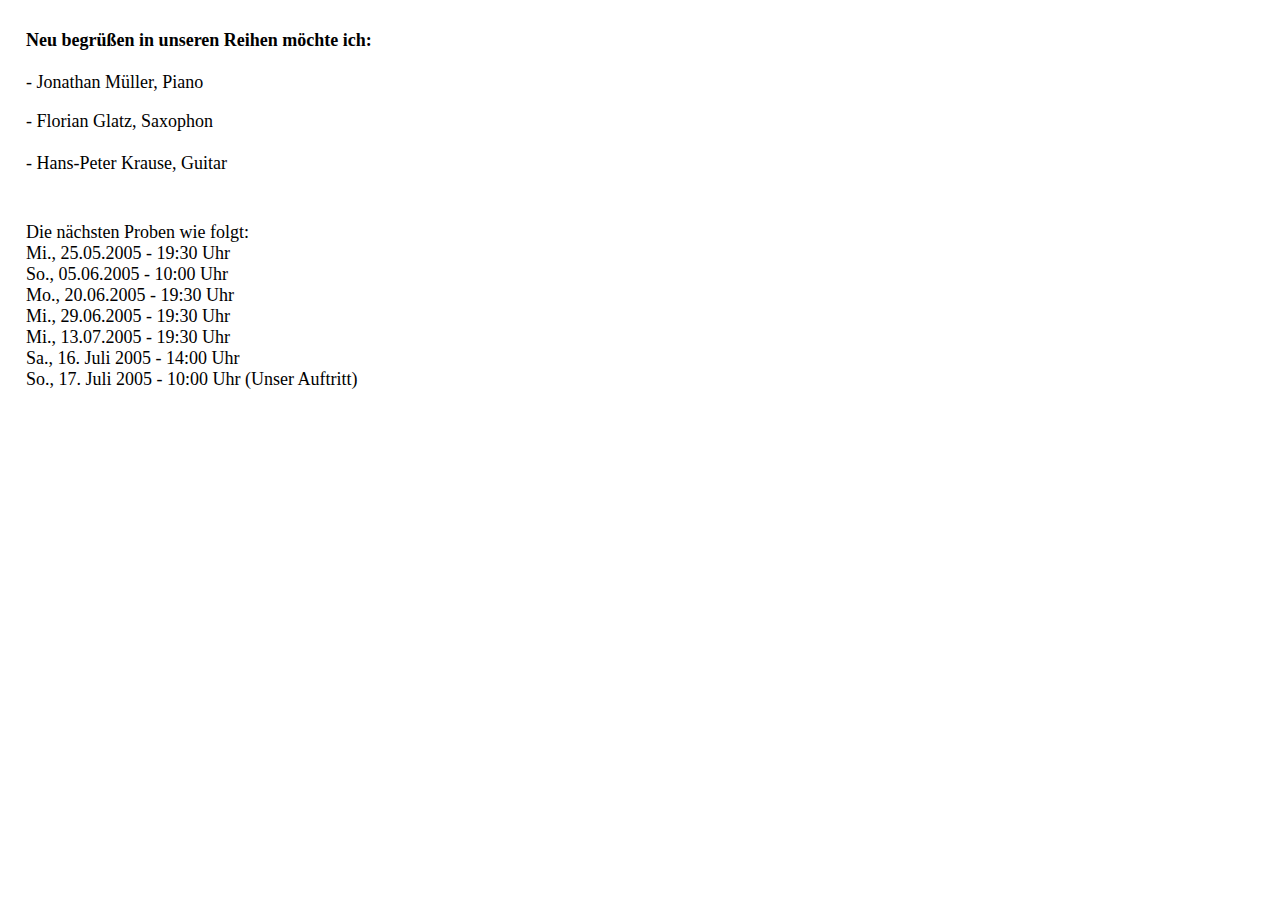
<file: bla/dk/plan.htm>
<!DOCTYPE html PUBLIC "-//W3C//DTD XHTML 1.0 Transitional//EN" "http://www.w3.org/TR/xhtml1/DTD/xhtml1-transitional.dtd">
<html xmlns="http://www.w3.org/1999/xhtml">
<head>
  <title>Kammerer-Net.de - Home</title>
  <meta name="description"
 content="Kammerer-Net.de - connected everywhere" />
  <meta name="keywords"
 content="knet,kammerer,kammerer-net,detlef,eva,klaus,michaela" />
  <meta name="robots" content="index, follow" />
  <link rel="shortcut icon"
 href="https://www.kammerer-net.de/images/favicon.ico" />
  <meta http-equiv="Content-Type"
 content="text/html; charset=iso-8859-1" />
  <link rel="stylesheet"
 href="https://www.kammerer-net.de/css/dk_css.css" type="text/css" />
  <link rel="shortcut icon"
 href="https://www.kammerer-net.de/images/favicon.ico" />
</head>
<body id="div-home">
<div style="text-align: left;"><span style="font-size: 13.5pt;">
<table style="text-align: left; width: 516px; height: 370px;" border="0"
 cellpadding="2" cellspacing="2">
  <tbody>
    <tr>
      <td>&nbsp; </td>
      <td>
      <p><span style="font-size: 13.5pt;"><b>Neu
begr&uuml;&szlig;en in unseren Reihen m&ouml;chte ich:<br />
      <br />
      </b>- Jonathan
M&uuml;ller, Piano &nbsp;</span></p>
      <span style="font-size: 13.5pt;">-
Florian Glatz, Saxophon<br />
      <br />
- Hans-Peter Krause, Guitar</span></td>
    </tr>
    <tr>
      <td>&nbsp; </td>
      <td><span style="font-size: 13.5pt;"><br />
      <br />
Die
n&auml;chsten Proben wie folgt:<br />
      </span>
      <div style="text-align: left;">Mi.,
25.05.2005 - 19:30 Uhr<br />
So., 05.06.2005 - 10:00 Uhr<br />
Mo., 20.06.2005 - 19:30 Uhr&nbsp;&nbsp;&nbsp; &nbsp;
&nbsp; &nbsp; <br />
Mi.,
29.06.2005 - 19:30 Uhr<br />
Mi.,
13.07.2005 - 19:30 Uhr<br />
Sa., 16. Juli 2005 - 14:00 Uhr<br />
So., 17. Juli 2005 - 10:00 Uhr (Unser Auftritt)</div>
      </td>
    </tr>
  </tbody>
</table>
</span></div>
</body>
</html>
</file>
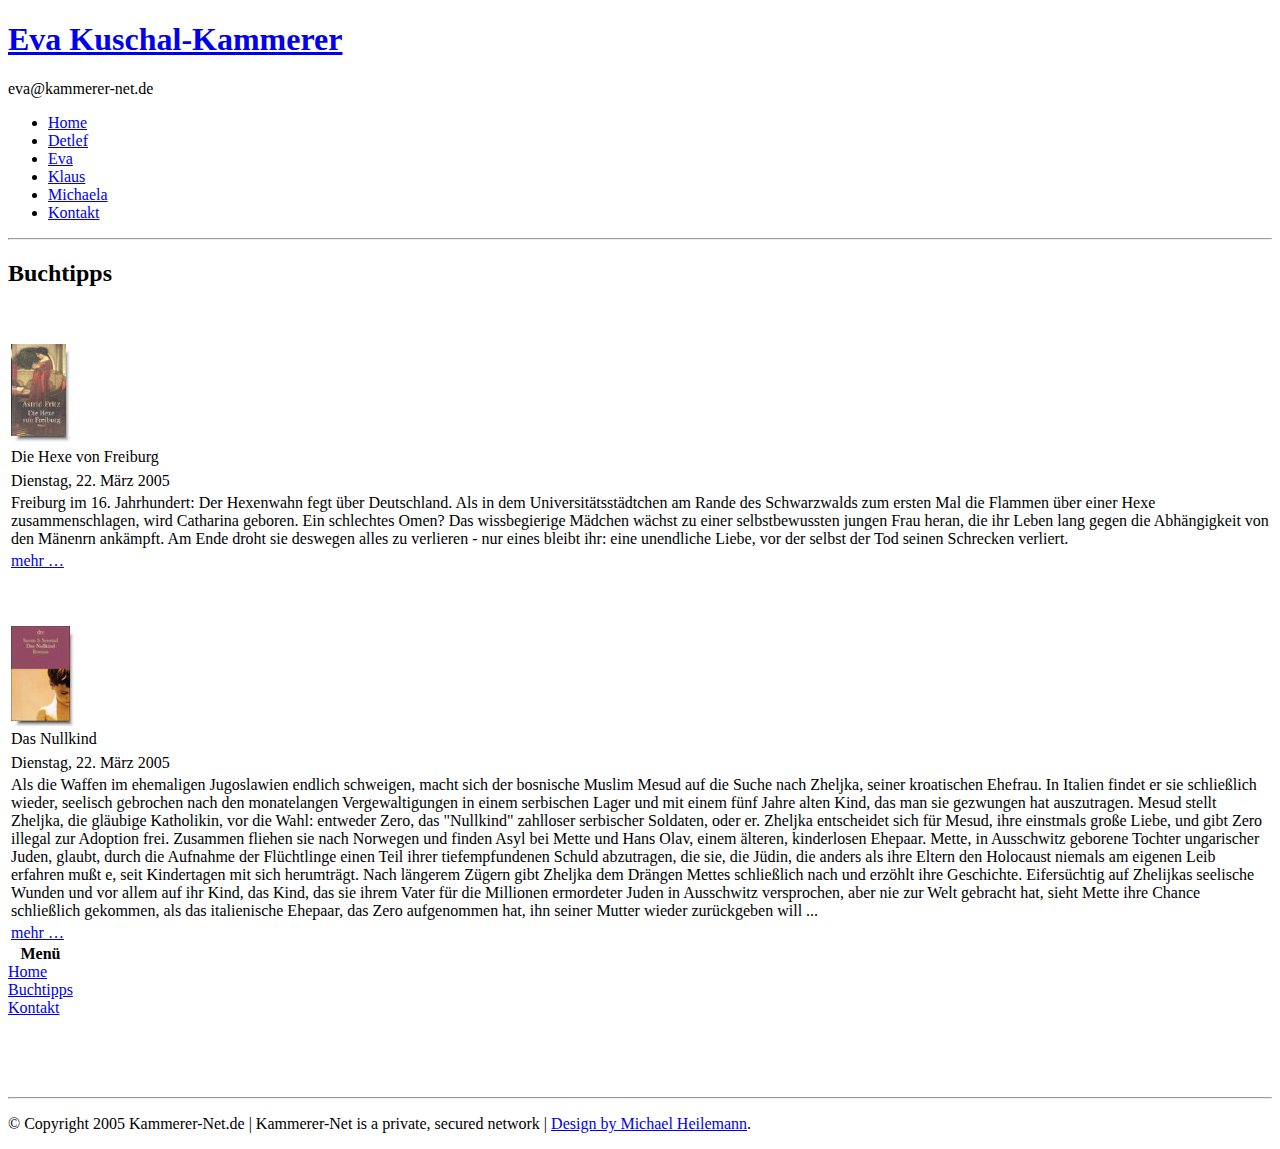
<file: bla/ek/buchtipps.htm>
<!DOCTYPE HTML PUBLIC "-//W3C//DTD HTML 4.01 Transitional//EN" "http://www.w3.org/TR/html4/loose.dtd">

<html>
<head>
<title>Eva.Kammerer-Net.de - Buchtipps</title>

<meta name="description" content="Kammerer-Net.de - connected everywhere">
<meta name="keywords" content="knet,kammerer,kammerer-net,detlef,eva,klaus,michaela">
<meta name="robots" content="index, follow">
<link rel="shortcut icon" href="https://www.kammerer-net.de/images/favicon.ico">
<meta http-equiv="Content-Type" content="text/html; charset=iso-8859-1">
<link rel="stylesheet" href="https://www.kammerer-net.de/css/ek_css.css" type="text/css">
<link rel="shortcut icon" href="http:&szlig;//www.kammerer-net.de/images/favicon.ico">
</head>

<body id="body-home">
<div id="page" class="narrow">

<div id="header" onclick="location.href='https://www.kammerer-net.de';" style="cursor: pointer;">
<div id="headerimg">

<h1><a href="https://www.kammerer-net.de/" title="[K N E T]">Eva Kuschal-Kammerer</a></h1>
<div class="description">eva@kammerer-net.de</div>
<div id="subheader">
<div id="navcontainer">
<ul id="navlist">
<li class="active"><a href="https://www.kammerer-net.de/index.htm" onmouseover="setstatus('Home'); return true" onmouseout="setstatus('');return true" class="images">Home</a></li>

<li><a href="https://www.kammerer-net.de/dk" onmouseover="setstatus('Detlef'); return true" onmouseout="setstatus('');return true" class="images">Detlef</a></li>

<li><a href="https://www.kammerer-net.de/ek" onmouseover="setstatus('Eva'); return true" onmouseout="setstatus('');return true" class="images" id="current">Eva</a></li>

<li><a href="https://www.kammerer-net.de/kk" onmouseover="setstatus('Klaus'); return true" onmouseout="setstatus('');return true" class="images">Klaus</a></li>

<li><a href="https://www.kammerer-net.de/mk" onmouseover="setstatus('Michaela'); return true" onmouseout="setstatus('');return true" class="images">Michaela</a></li>

<li><a href="https://www.kammerer-net.de/kontakt.htm" onmouseover="setstatus('Kontakt'); return true" onmouseout="setstatus('');return true" class="images">Kontakt</a></li>

</ul>
</div>
</div>
</div>
</div>

<hr>

<div id="content" class="narrowcolumn">

<h2>Buchtipps</h2>
<p>&nbsp;</p>

<table class="blog" cellpadding="0" cellspacing="0"><tbody><tr><td valign="top"><div>


<table class="contentpaneopen">
<tbody>
<tr><td><img src="hexe.jpg" border="0"></td></tr>
<tr>
<td class="contentheading" width="100%">Die Hexe von Freiburg</td>
</tr>
</tbody></table>

<table class="contentpaneopen"><tbody>
<tr>
<td colspan="2" class="createdate" valign="top">Dienstag, 22. M&auml;rz 2005</td>
</tr>
<tr>
<td colspan="2" valign="top">Freiburg im 16. Jahrhundert: Der Hexenwahn fegt &uuml;ber Deutschland. Als in dem Universit&auml;tsst&auml;dtchen am Rande des Schwarzwalds zum ersten Mal die Flammen &uuml;ber einer Hexe zusammenschlagen, wird Catharina geboren. Ein schlechtes Omen? Das wissbegierige M&auml;dchen w&auml;chst zu einer selbstbewussten jungen Frau heran, die ihr Leben lang gegen die Abh&auml;ngigkeit von den M&auml;nenrn ank&auml;mpft. Am Ende droht sie deswegen alles zu verlieren - nur eines bleibt ihr: eine unendliche Liebe, vor der selbst der Tod seinen Schrecken verliert.<br></td>
</tr>
<tr>
<td colspan="2" align="left">
<a href="http://www.buch.de/shop/bde_homestartseite/artikeldetails/ID4200096.html" class="readon">mehr &#8230;</a></td>
</tr>
</tbody></table>
<p>&nbsp;</p>
<table class="contentpaneopen">
<tbody>
<tr><td><img src="nullkind.jpg" border="0"></td></tr>
<tr>
<td class="contentheading" width="100%">Das Nullkind</td>
</tr>
</tbody></table>
<table class="contentpaneopen"><tbody>
<tr>
<td colspan="2" class="createdate" valign="top">Dienstag, 22. M&auml;rz 2005</td>
</tr>
<tr>
<td colspan="2" valign="top">Als die Waffen im ehemaligen Jugoslawien endlich schweigen, macht sich der bosnische Muslim Mesud auf die Suche nach Zheljka, seiner kroatischen Ehefrau. In Italien findet er sie schlie&szlig;lich wieder, seelisch gebrochen nach den monatelangen Vergewaltigungen in einem serbischen Lager und mit einem f&uuml;nf Jahre alten Kind, das man sie gezwungen hat auszutragen. Mesud stellt Zheljka, die gl&auml;ubige Katholikin, vor die Wahl: entweder Zero, das "Nullkind" zahlloser serbischer Soldaten, oder er. Zheljka entscheidet sich f&uuml;r Mesud, ihre einstmals gro&szlig;e Liebe, und gibt Zero illegal zur Adoption frei. Zusammen fliehen sie nach Norwegen und finden Asyl bei Mette und Hans Olav, einem &auml;lteren, kinderlosen Ehepaar. Mette, in Ausschwitz geborene Tochter ungarischer Juden, glaubt, durch die Aufnahme der Fl&uuml;chtlinge einen Teil ihrer tiefempfundenen Schuld abzutragen, die sie, die J&uuml;din, die anders als ihre Eltern den Holocaust niemals am eigenen Leib erfahren mu&szlig;t e, seit Kindertagen mit sich herumtr&auml;gt. Nach l&auml;ngerem Z&uuml;gern gibt Zheljka dem Dr&auml;ngen Mettes schlie&szlig;lich nach und erz&ouml;hlt ihre Geschichte. Eifers&uuml;chtig auf Zhelijkas seelische Wunden und vor allem auf ihr Kind, das Kind, das sie ihrem Vater f&uuml;r die Millionen ermordeter Juden in Ausschwitz versprochen, aber nie zur Welt gebracht hat, sieht Mette ihre Chance schlie&szlig;lich gekommen, als das italienische Ehepaar, das Zero aufgenommen hat, ihn seiner Mutter wieder zur&uuml;ckgeben will ...<br></td>
</tr>
<tr>
<td colspan="2" align="left">
<a href="http://www.buch.de/shop/bde_homestartseite/schnellsuche/buch/?fq=nullkind&fc=BUCH&submit.x=0&submit.y=0&submit=schnellsuche" class="readon">mehr &#8230;</a></td>
</tr>
</tbody></table>



</div></td></tr></tbody></table>
</div>


<!-- Sidebar -->


<div id="sidebar">

<div id="subnavcontainer">
</div>


<!-- 1 -->

<table class="moduletable" cellpadding="0" cellspacing="0">
<tbody><tr><th valign="top">Men&uuml;</th>
</tr>

<tr>
<td>
<table border="0" cellpadding="0" cellspacing="0" width="100%">
<tbody>
<tr align="left"><td><a href="index.htm" class="mainlevel">Home</a></td></tr>

<tr align="left"><td><a href="buchtipps.htm" class="mainlevel" id="active_menu">Buchtipps</a></td></tr>

<tr align="left"><td><a href="kontakt.htm" class="mainlevel">Kontakt</a></td></tr>

</tbody></table></td>
</tr>
</tbody></table>

<br><br><br><br>

</div>
<hr>
<div id="footer">
<p>&copy; Copyright 2005 Kammerer-Net.de | Kammerer-Net is a private, secured network | <a href="http://binarybonsai.com/kubrick/">Design by Michael Heilemann</a>.</p>
</div>
</div>
</body></html>
</file>
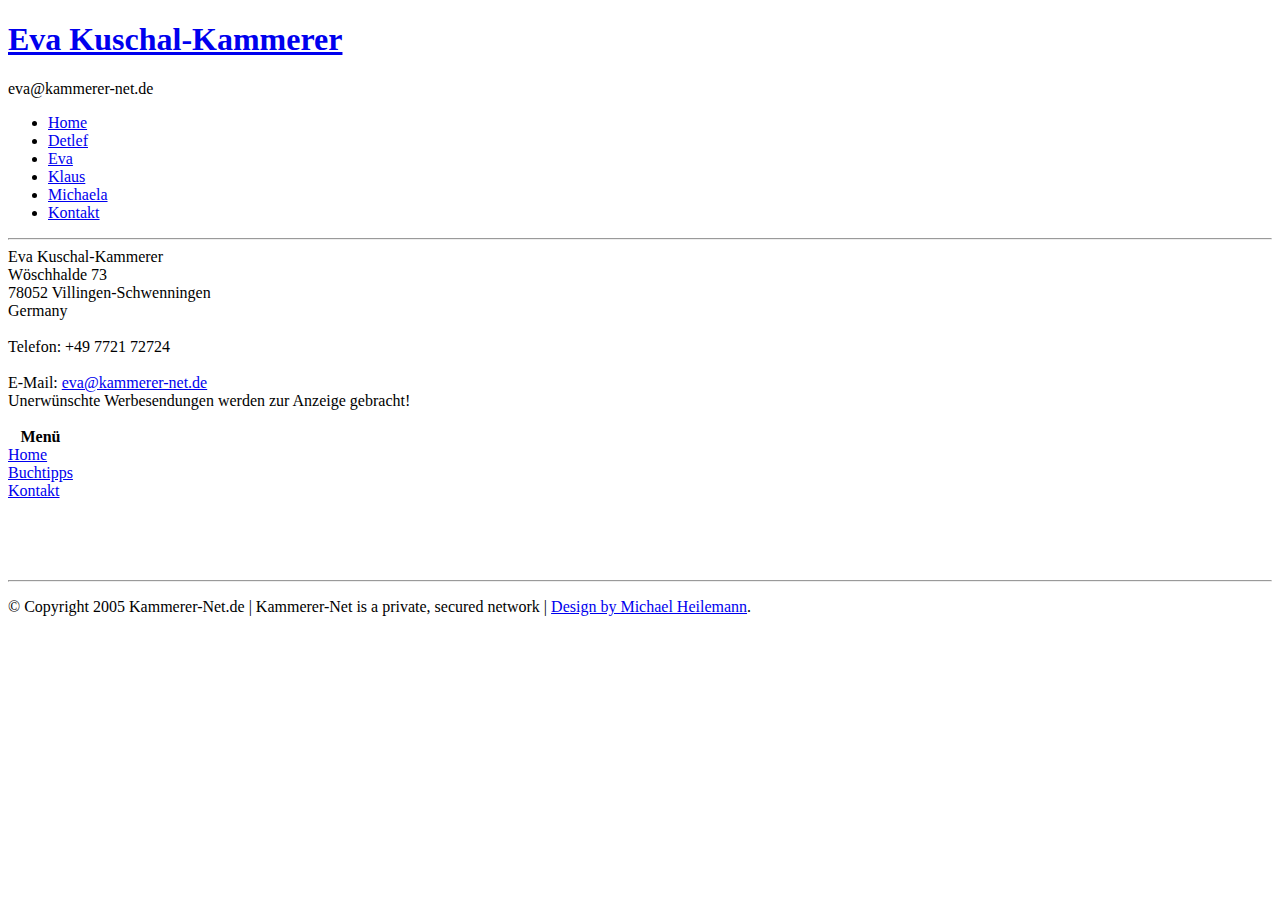
<file: bla/ek/kontakt.htm>
<!DOCTYPE HTML PUBLIC "-//W3C//DTD HTML 4.01 Transitional//EN" "http://www.w3.org/TR/html4/loose.dtd">

<html>
<head>
<title>Eva.Kammerer-Net.de - Kontakt</title>

<meta name="description" content="Kammerer-Net.de - connected everywhere">
<meta name="keywords" content="knet,kammerer,kammerer-net,detlef,eva,klaus,michaela">
<meta name="robots" content="index, follow">
<link rel="shortcut icon" href="https://www.kammerer-net.de/images/favicon.ico">
<meta http-equiv="Content-Type" content="text/html; charset=iso-8859-1">
<link rel="stylesheet" href="https://www.kammerer-net.de/css/ek_css.css" type="text/css">
<link rel="shortcut icon" href="https://www.kammerer-net.de/images/favicon.ico">
</head>

<body id="body-home">
<div id="page" class="narrow">

<div id="header" onclick="location.href='https://www.kammerer-net.de';" style="cursor: pointer;">
<div id="headerimg">

<h1><a href="https://www.kammerer-net.de/" title="[K N E T]">Eva Kuschal-Kammerer</a></h1>
<div class="description">eva@kammerer-net.de</div>
<div id="subheader">
<div id="navcontainer">
<ul id="navlist">
<li class="active"><a href="https://www.kammerer-net.de/index.htm" onmouseover="setstatus('Home'); return true" onmouseout="setstatus('');return true" class="images">Home</a></li>

<li><a href="https://www.kammerer-net.de/dk" onmouseover="setstatus('Detlef'); return true" onmouseout="setstatus('');return true" class="images">Detlef</a></li>

<li><a href="https://www.kammerer-net.de/ek" onmouseover="setstatus('Eva'); return true" onmouseout="setstatus('');return true" class="images" id="current">Eva</a></li>

<li><a href="https://www.kammerer-net.de/kk" onmouseover="setstatus('Klaus'); return true" onmouseout="setstatus('');return true" class="images">Klaus</a></li>

<li><a href="https://www.kammerer-net.de/mk" onmouseover="setstatus('Michaela'); return true" onmouseout="setstatus('');return true" class="images">Michaela</a></li>

<li><a href="https://www.kammerer-net.de/kontakt.htm" onmouseover="setstatus('Kontakt'); return true" onmouseout="setstatus('');return true" class="images">Kontakt</a></li>

</ul>
</div>
</div>
</div>
</div>

<hr>

<div id="content" class="narrowcolumn">

<table class="blog" cellpadding="0" cellspacing="0"><tbody><tr><td valign="top"><div>

Eva Kuschal-Kammerer<br>
W&ouml;schhalde 73<br>
78052 Villingen-Schwenningen<br>
Germany<br><br>

Telefon: +49 7721 72724<br><br>
E-Mail: <script type="text/javascript">
<!--
var xname = "eva";
var xendung = "kammerer-net.de";
document.write('\<a href=\"mailto:' + xname + '@' + xendung + '">');
document.write(xname + '@' + xendung + '</a>');
//-->
</script><br>

Unerw&uuml;nschte Werbesendungen werden zur Anzeige gebracht!<br><br>
</div></td></tr></tbody></table>
</div>


<!-- Sidebar -->


<div id="sidebar">

<div id="subnavcontainer">
</div>


<!-- 1 -->

<table class="moduletable" cellpadding="0" cellspacing="0">
<tbody><tr><th valign="top">Men&uuml;</th>
</tr>

<tr>
<td>
<table border="0" cellpadding="0" cellspacing="0" width="100%">
<tbody>
<tr align="left"><td><a href="index.htm" class="mainlevel" id="active_menu">Home</a></td></tr>

<tr align="left"><td><a href="buchtipps.htm" class="mainlevel" id="active_menu">Buchtipps</a></td></tr>

<tr align="left"><td><a href="kontakt.htm" class="mainlevel">Kontakt</a></td></tr>

</tbody></table></td>
</tr>
</tbody></table>


<br><br><br><br>
</div>
<hr>
<div id="footer">
<p>&copy; Copyright 2005 Kammerer-Net.de | Kammerer-Net is a private, secured network | <a href="http://binarybonsai.com/kubrick/">Design by Michael Heilemann</a>.</p>
</div>
</div>
</body></html>
</file>
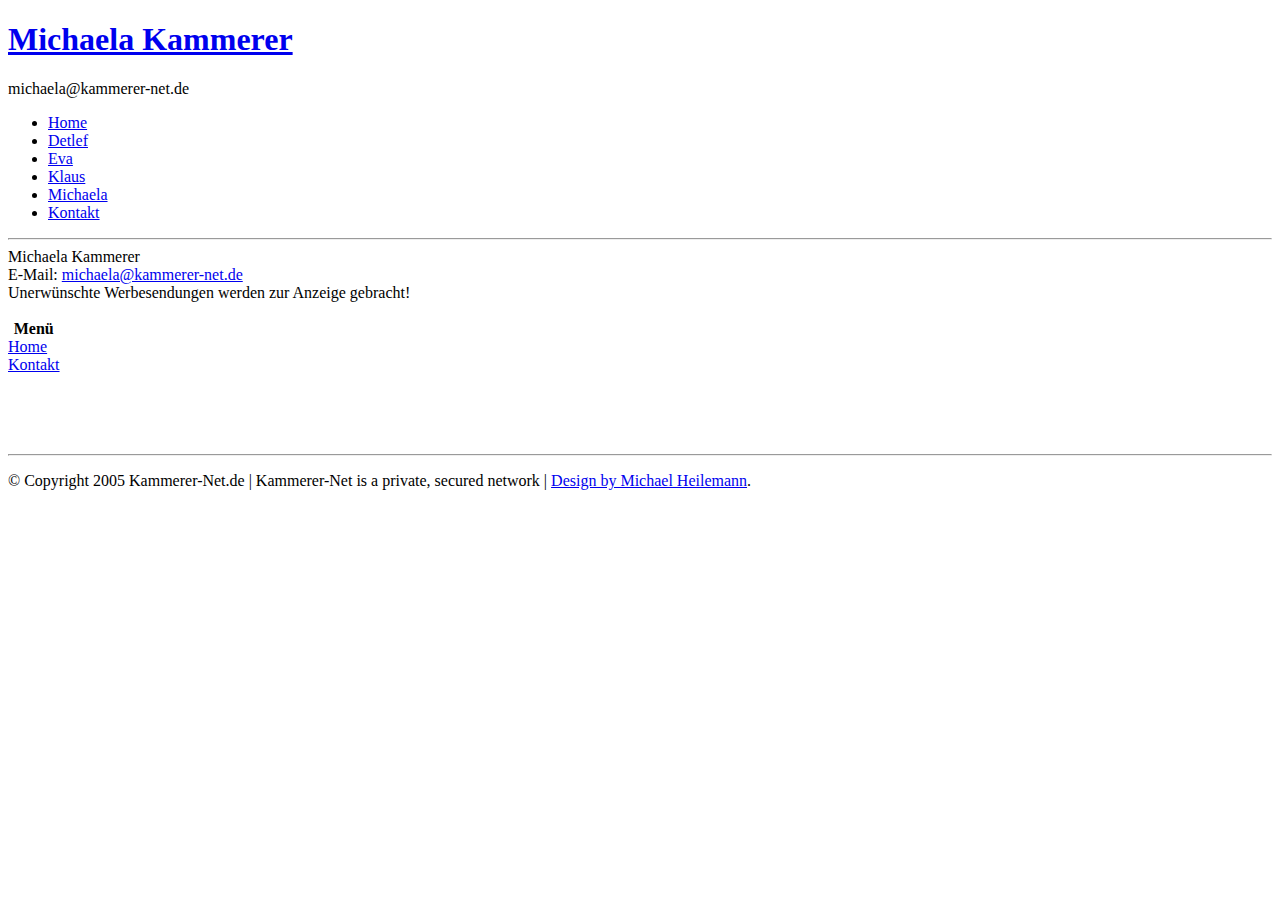
<file: bla/mk/kontakt.htm>
<!DOCTYPE HTML PUBLIC "-//W3C//DTD HTML 4.01 Transitional//EN" "http://www.w3.org/TR/html4/loose.dtd">

<html>
<head>
<title>Michaela.Kammerer-Net.de - Kontakt</title>

<meta name="description" content="Kammerer-Net.de - connected everywhere">
<meta name="keywords" content="knet,kammerer,kammerer-net,detlef,eva,klaus,michaela">
<meta name="robots" content="index, follow">
<link rel="shortcut icon" href="https://www.kammerer-net.de/images/favicon.ico">
<meta http-equiv="Content-Type" content="text/html; charset=iso-8859-1">
<link rel="stylesheet" href="https://www.kammerer-net.de/css/mk_css.css" type="text/css">
<link rel="shortcut icon" href="https://www.kammerer-net.de/images/favicon.ico">
</head>

<body id="body-home">
<div id="page" class="narrow">

<div id="header" onclick="location.href='https://www.kammerer-net.de';" style="cursor: pointer;">
<div id="headerimg">

<h1><a href="https://www.kammerer-net.de/" title="[K N E T]">Michaela Kammerer</a></h1>
<div class="description">michaela@kammerer-net.de</div>
<div id="subheader">
<div id="navcontainer">
<ul id="navlist">
<li><a href="https://www.kammerer-net.de/index.htm" onmouseover="setstatus('Home'); return true" onmouseout="setstatus('');return true" class="images">Home</a></li>

<li><a href="https://www.kammerer-net.de/dk" onmouseover="setstatus('Detlef'); return true" onmouseout="setstatus('');return true" class="images">Detlef</a></li>

<li><a href="https://www.kammerer-net.de/ek" onmouseover="setstatus('Eva'); return true" onmouseout="setstatus('');return true" class="images">Eva</a></li>

<li><a href="https://www.kammerer-net.de/kk" onmouseover="setstatus('Klaus'); return true" onmouseout="setstatus('');return true" class="images">Klaus</a></li>

<li class="active"><a href="https://www.kammerer-net.de/mk" onmouseover="setstatus('Michaela'); return true" onmouseout="setstatus('');return true" class="images" id="current">Michaela</a></li>

<li><a href="https://www.kammerer-net.de/kontakt.htm" onmouseover="setstatus('Kontakt'); return true" onmouseout="setstatus('');return true" class="images">Kontakt</a></li>

</ul>
</div>
</div>
</div>
</div>

<hr>

<div id="content" class="narrowcolumn">

<table class="blog" cellpadding="0" cellspacing="0"><tbody><tr><td valign="top"><div>

Michaela Kammerer<br>

E-Mail: <script type="text/javascript">
<!--
var xname = "michaela";
var xendung = "kammerer-net.de";
document.write('\<a href=\"mailto:' + xname + '@' + xendung + '">');
document.write(xname + '@' + xendung + '</a>');
//-->
</script><br>

Unerw&uuml;nschte Werbesendungen werden zur Anzeige gebracht!<br><br>
</div></td></tr></tbody></table>
</div>


<!-- Sidebar -->


<div id="sidebar">

<div id="subnavcontainer">
</div>


<!-- 1 -->

<table class="moduletable" cellpadding="0" cellspacing="0">
<tbody><tr><th valign="top">Men&uuml;</th>
</tr>

<tr>
<td>
<table border="0" cellpadding="0" cellspacing="0" width="100%">
<tbody>
<tr align="left"><td><a href="index.htm" class="mainlevel">Home</a></td></tr>

<tr align="left"><td><a href="kontakt.htm" class="mainlevel" id="active_menu">Kontakt</a></td></tr>

</tbody></table></td>
</tr>
</tbody></table>


<!-- 2 -->






<br><br><br><br>
<!--
<rdf:RDF xmlns="http://web.resource.org/cc/" xmlns:dc="http://purl.org/dc/elements/1.1/" xmlns:rdf="http://www.w3.org/1999/02/22-rdf-syntax-ns#">
<Work rdf:about="">
<license rdf:resource="http://creativecommons.org/licenses/by-nc-sa/2.0/" />
</Work>
<License rdf:about="http://creativecommons.org/licenses/by-nc-sa/2.0/">
<permits rdf:resource="http://web.resource.org/cc/Reproduction" />
<permits rdf:resource="http://web.resource.org/cc/Distribution" />
<requires rdf:resource="http://web.resource.org/cc/Notice" />
<requires rdf:resource="http://web.resource.org/cc/Attribution" />
<prohibits rdf:resource="http://web.resource.org/cc/CommercialUse" />
<permits rdf:resource="http://web.resource.org/cc/DerivativeWorks" />
<requires rdf:resource="http://web.resource.org/cc/ShareAlike" />
</License>
</rdf:RDF> -->

</div>
<hr>
<div id="footer">
<p>&copy; Copyright 2005 Kammerer-Net.de | Kammerer-Net is a private, secured network | <a href="http://binarybonsai.com/kubrick/">Design by Michael Heilemann</a>.</p>
</div>
</div>
</body></html>
</file>
<file: bla/css/root_css.css>
@import "mambo.css";
@import "menu.css";
@import "layer.css";
</file>
